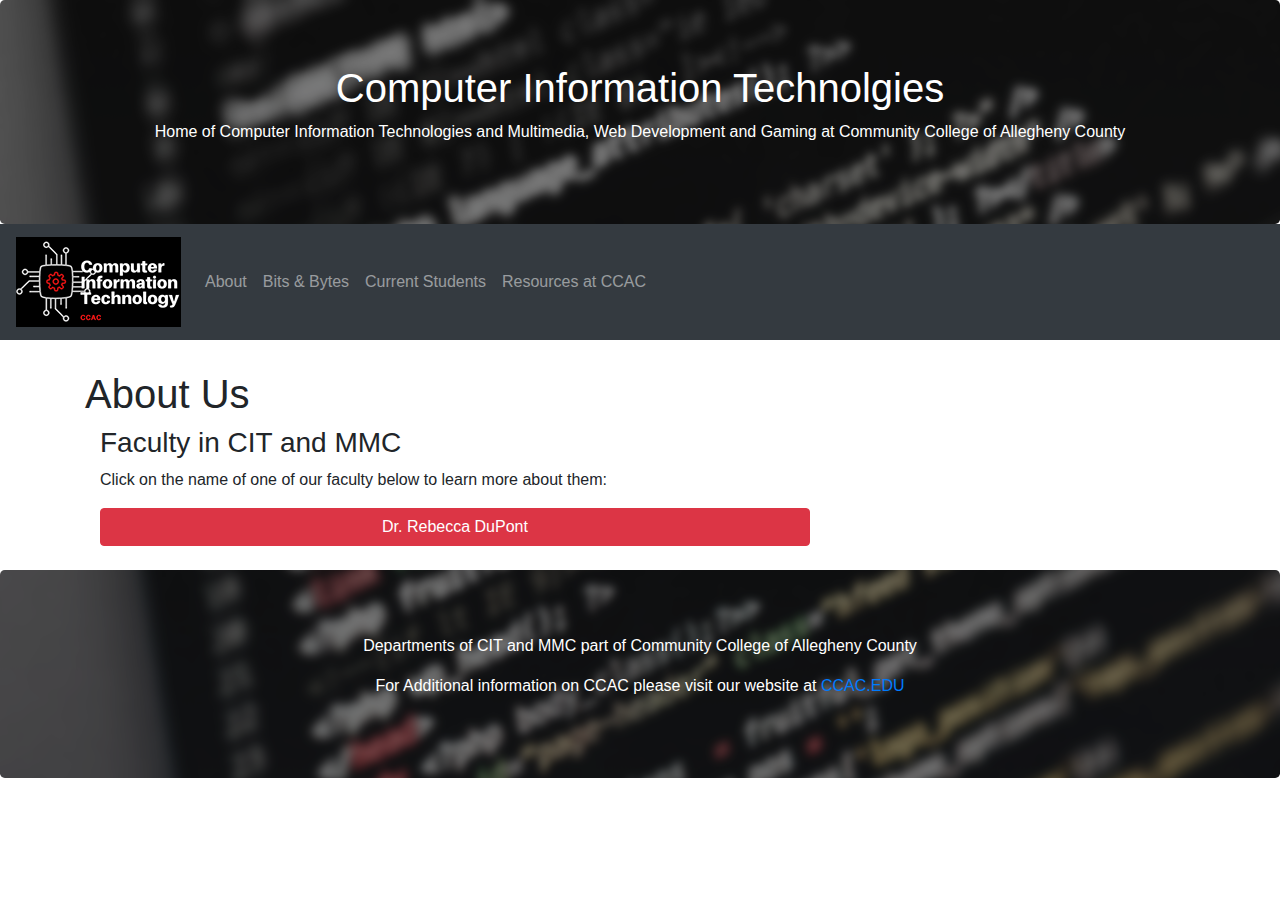
<file: about.html>
<!DOCTYPE html>
<html lang="en">
<head>
  <title>CIT & MMC @ CCAC</title>
  <meta charset="utf-8">
  <meta name="viewport" content="width=device-width, initial-scale=1">
  <link rel="stylesheet" href="css/main.css">
  <link rel="stylesheet" href="https://maxcdn.bootstrapcdn.com/bootstrap/4.5.2/css/bootstrap.min.css">
  <script src="https://ajax.googleapis.com/ajax/libs/jquery/3.5.1/jquery.min.js"></script>
  <script src="https://cdnjs.cloudflare.com/ajax/libs/popper.js/1.16.0/umd/popper.min.js"></script>
  <script src="https://maxcdn.bootstrapcdn.com/bootstrap/4.5.2/js/bootstrap.min.js"></script>
</head>

<style>
.jumbotron{
  background:
  url(assets/Images/header.png);
  background-repeat: no-repeat;
  background-attachment: fixed;
}
</style>

<body>

<div class="jumbotron text-center" style="margin-bottom:0">
  <h1 class="titleText">Computer Information Technolgies</h1>
  <p class="titleText">Home of Computer Information Technologies and Multimedia, Web Development and Gaming at Community College of Allegheny County</p>
</div>

<nav class="navbar navbar-expand-sm bg-dark navbar-dark">
  <a class="navbar-brand" href="index.html"><img src="assets/Images/cit_Logo_nav.png"/></a>
  <button class="navbar-toggler" type="button" data-toggle="collapse" data-target="#collapsibleNavbar">
    <span class="navbar-toggler-icon"></span>
  </button>
  <div class="collapse navbar-collapse" id="collapsibleNavbar">
    <ul class="navbar-nav">
      <li class="nav-item">
        <a class="nav-link" href="about.html">About</a>
      </li>
      <li class="nav-item">
        <a class="nav-link" href="bitsandbytes/bitsandbytes.html">Bits & Bytes</a>
      </li>
      <li class="nav-item">
        <a class="nav-link" href="currentStudents.html">Current Students</a>
      </li>
      <li class="nav-item">
        <a class="nav-link" href="resources.html">Resources at CCAC</a>
      </li>
    </ul>
  </div>
</nav>

<div class="container" style="margin-top:30px">
  <h1>About Us</h1>
    <div class="col-sm-8">
      <h3>Faculty in CIT and MMC</h3>
      <p>Click on the name of one of our faculty below to learn more about them:</p>
      <button type="button" class="btn btn-danger btn-block" data-toggle="modal" data-target="#DuPontModal">Dr. Rebecca DuPont</button>

      </div>
  </div>
    <!-- The Modal -->
  <div class="modal fade" id="DuPontModal">
    <div class="modal-dialog">
      <div class="modal-content">

        <!-- Modal Header -->
        <div class="modal-header">
          <h4 class="modal-title">Dr. Rebecca DuPont</h4>
          <button type="button" class="close" data-dismiss="modal">&times;</button>
        </div>

        <!-- Modal body -->
        <div class="modal-body">
        <p><strong>Associate Professor, Multimedia Communications</strong><br />
        Department Chair, North and West Hills Center</p>
        <p>Dr. DuPont has been teaching Multimedia Communications for over 15 years at numerous institutions in western Pennsylvania. Her primary area of focus includes virtual reality and Unreal Engine design and development. Dr. DuPont obtained her Ph. D. in Communications Media and Instructiona Design from Indiania University of Pennsylvania.</p>
        <p>Outside of teaching, Dr. DuPont enjoys playing video games, reading about space, learning about history and spoiling her cat.</p>
        </div>

        <!-- Modal footer -->
        <div class="modal-footer">
          <button type="button" class="btn btn-danger" data-dismiss="modal">Close</button>
        </div>

        </div>
      </div>
    </div>
    <br />


    <div id="footer1" class="jumbotron text-center" style="margin-bottom:0">
      <p>Departments of CIT and MMC part of Community College of Allegheny County</p>
      <p>For Additional information on CCAC please visit our website at <a href="http://ccac.edu" target="_blank">CCAC.EDU</a></p>
    </div>

</body>
</html>
</file>
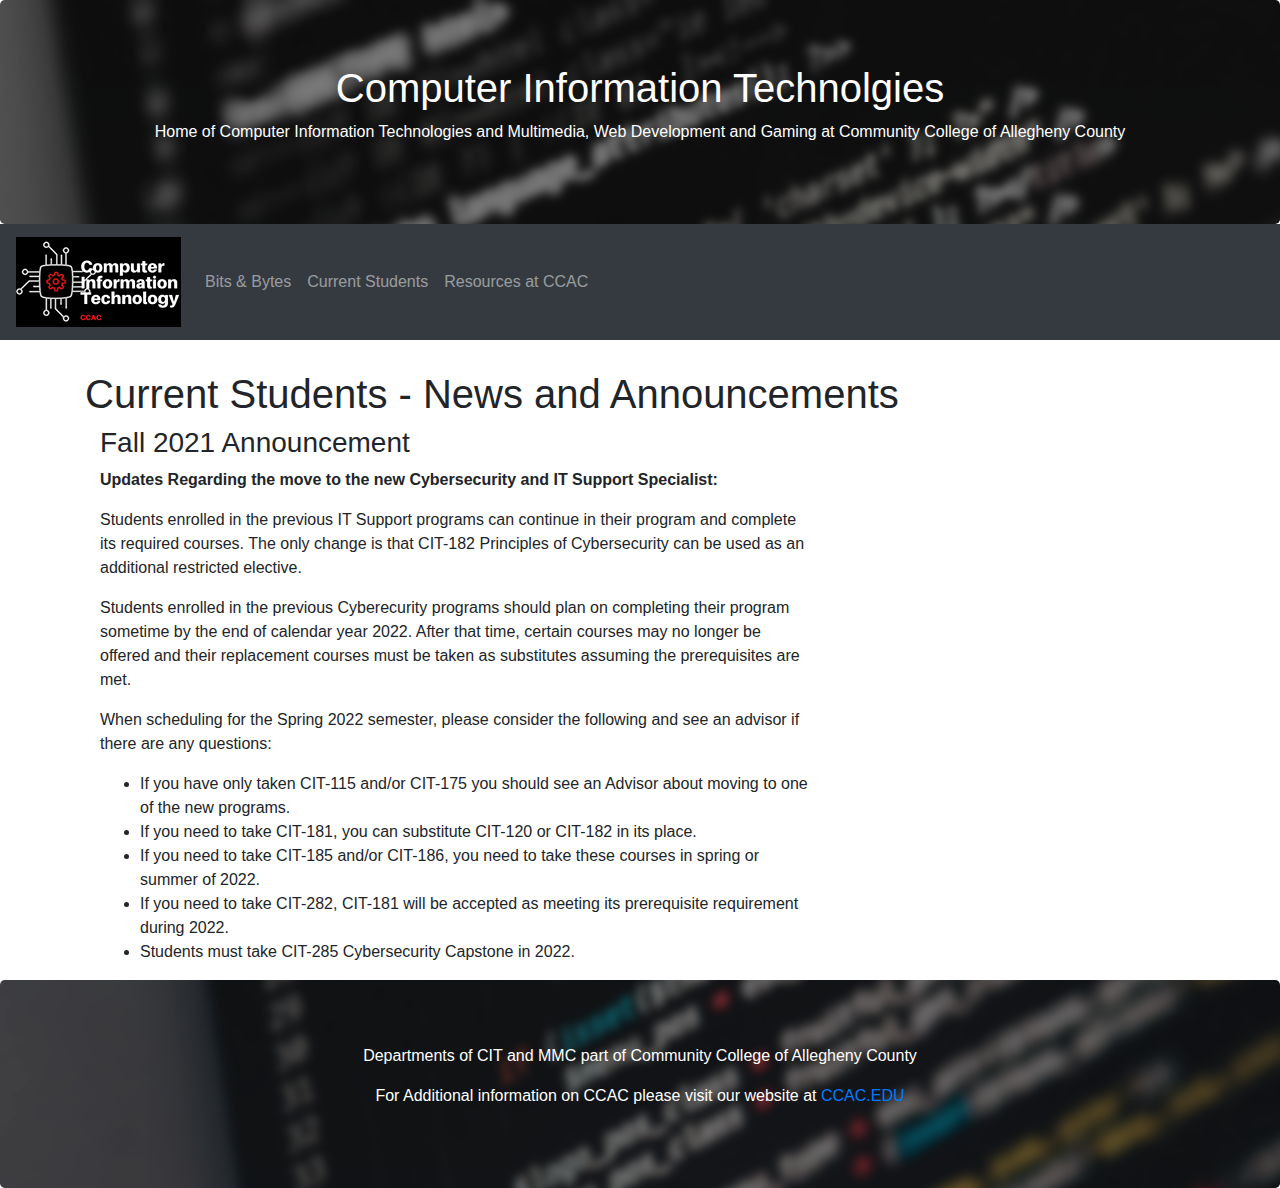
<file: currentStudents.html>
<!DOCTYPE html>
<html lang="en">
<head>
  <title>CIT & MMC @ CCAC</title>
  <meta charset="utf-8">
  <meta name="viewport" content="width=device-width, initial-scale=1">
  <link rel="stylesheet" href="css/main.css">
  <link rel="stylesheet" href="https://maxcdn.bootstrapcdn.com/bootstrap/4.5.2/css/bootstrap.min.css">
  <script src="https://ajax.googleapis.com/ajax/libs/jquery/3.5.1/jquery.min.js"></script>
  <script src="https://cdnjs.cloudflare.com/ajax/libs/popper.js/1.16.0/umd/popper.min.js"></script>
  <script src="https://maxcdn.bootstrapcdn.com/bootstrap/4.5.2/js/bootstrap.min.js"></script>
</head>
<style>
.jumbotron{
  background:
  url(assets/Images/header.png);
  background-repeat: no-repeat;
  background-attachment: fixed;
}
</style>


<body>

<div class="jumbotron text-center" style="margin-bottom:0">
  <h1 class="titleText">Computer Information Technolgies</h1>
  <p class="titleText">Home of Computer Information Technologies and Multimedia, Web Development and Gaming at Community College of Allegheny County</p>
</div>

<nav class="navbar navbar-expand-sm bg-dark navbar-dark">
  <a class="navbar-brand" href="index.html"><img src="assets/Images/cit_Logo_nav.png"/></a>
  <button class="navbar-toggler" type="button" data-toggle="collapse" data-target="#collapsibleNavbar">
    <span class="navbar-toggler-icon"></span>
  </button>
  <div class="collapse navbar-collapse" id="collapsibleNavbar">
    <ul class="navbar-nav">
      <!--<li class="nav-item">
        <a class="nav-link" href="about.html">About</a>
      </li>-->
      <li class="nav-item">
        <a class="nav-link" href="bitsandbytes/bitsandbytes.html">Bits & Bytes</a>
      </li>
      <li class="nav-item">
        <a class="nav-link" href="currentStudents.html">Current Students</a>
      </li>
      <li class="nav-item">
        <a class="nav-link" href="resources.html">Resources at CCAC</a>
      </li>
    </ul>
  </div>
</nav>

<div class="container" style="margin-top:30px">
  <h1>Current Students - News and Announcements</h1>
    <div class="col-sm-8">
      <h3>Fall 2021 Announcement</h3>
      <p><strong>Updates Regarding the move to the new Cybersecurity and IT Support Specialist:</strong></p>
      <p>Students enrolled in the previous IT Support programs can continue in their program and complete its required courses. The only change is that CIT-182 Principles of Cybersecurity can be used as an additional restricted elective.</p>
      <p>Students enrolled in the previous Cyberecurity programs should plan on completing their program sometime by the end of calendar year 2022. After that time, certain courses may no longer be offered and their replacement courses must be taken as substitutes assuming the prerequisites are met.</p>
      <p>When scheduling for the Spring 2022 semester, please consider the following and see an advisor if there are any questions:</p>
      <p>
        <ul>
          <li>If you have only taken CIT-115 and/or CIT-175 you should see an Advisor about moving to one of the new programs.</li>
          <li>If you need to take CIT-181, you can substitute CIT-120 or CIT-182 in its place.</li>
          <li>If you need to take CIT-185 and/or CIT-186, you need to take these courses in spring or summer of 2022.</li>
          <li>If you need to take CIT-282, CIT-181 will be accepted as meeting its prerequisite requirement during 2022.</li>
          <li>Students must take CIT-285 Cybersecurity Capstone in 2022.</li>
        </ul>
      </p>
    </div>
  </div>
</div>

<div id="footer1" class="jumbotron text-center" style="margin-bottom:0">
  <p>Departments of CIT and MMC part of Community College of Allegheny County</p>
  <p>For Additional information on CCAC please visit our website at <a href="http://ccac.edu" target="_blank">CCAC.EDU</a></p>
</div>

</body>
</html>
</file>
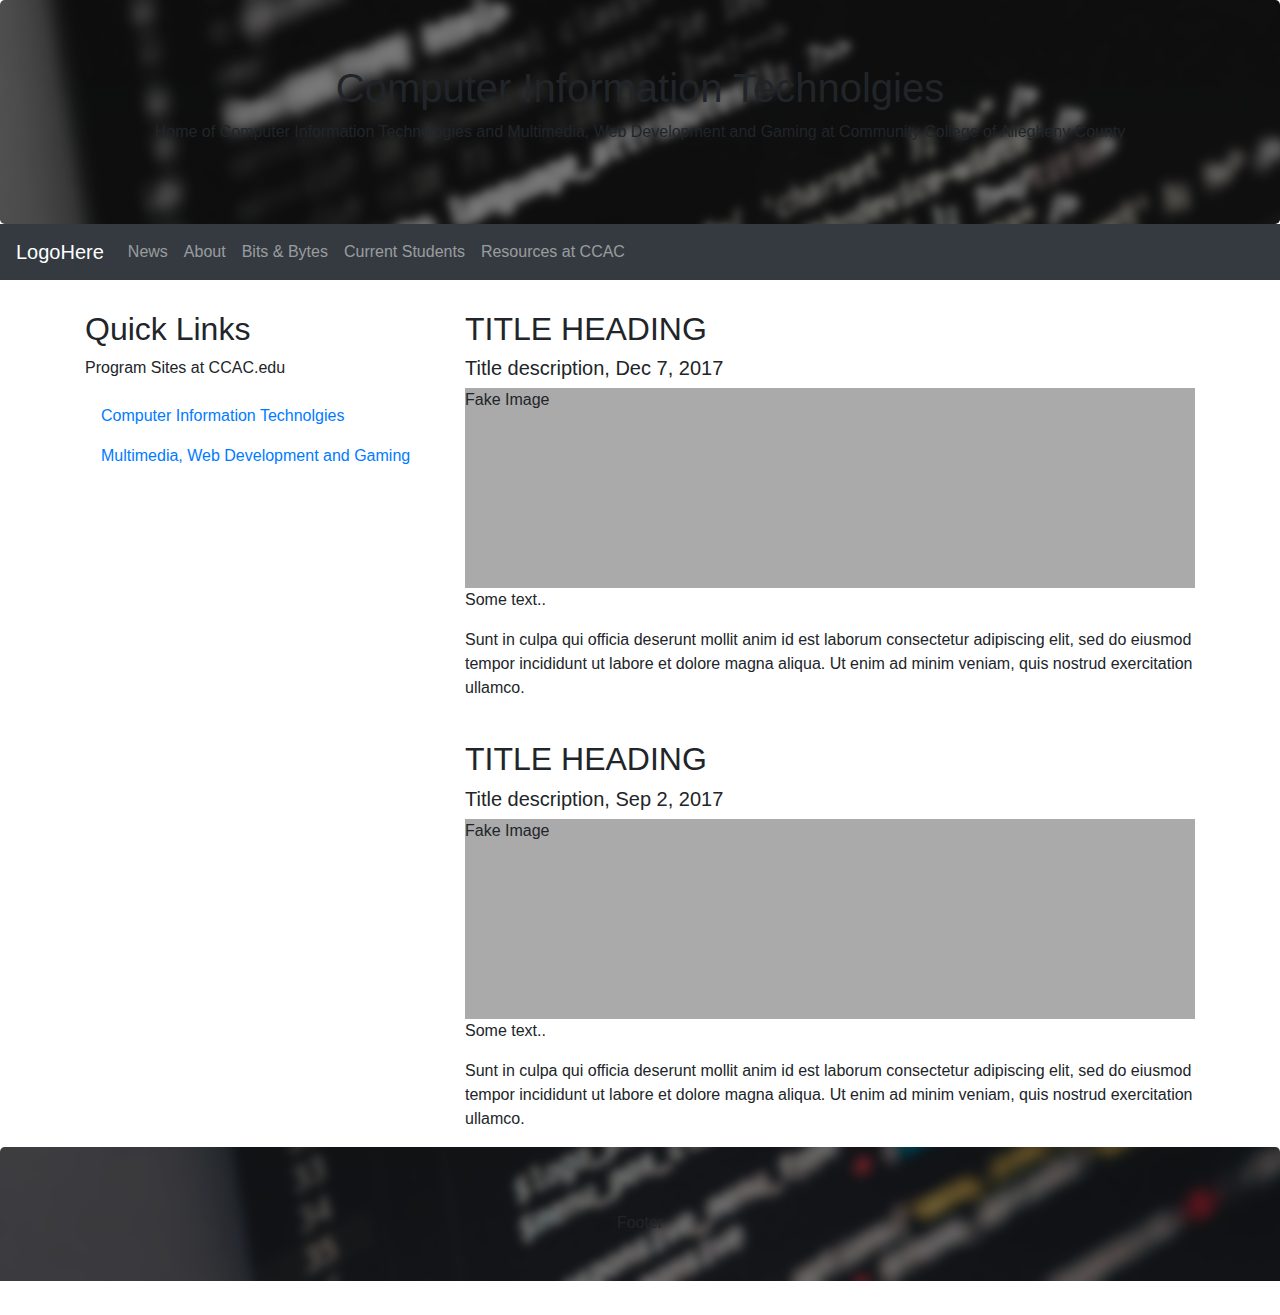
<file: index (1).html>
<!DOCTYPE html>
<html lang="en">
<head>
  <title>CIT & MMC @ CCAC</title>
  <meta charset="utf-8">
  <meta name="viewport" content="width=device-width, initial-scale=1">
  <link rel="stylesheet" href="https://maxcdn.bootstrapcdn.com/bootstrap/4.5.2/css/bootstrap.min.css">
  <script src="https://ajax.googleapis.com/ajax/libs/jquery/3.5.1/jquery.min.js"></script>
  <script src="https://cdnjs.cloudflare.com/ajax/libs/popper.js/1.16.0/umd/popper.min.js"></script>
  <script src="https://maxcdn.bootstrapcdn.com/bootstrap/4.5.2/js/bootstrap.min.js"></script>
  <style>
  .fakeimg {
    height: 200px;
    background: #aaa;
  }
  .jumbotron{
    background:
    url(assets/Images/header.png);

    background-repeat: no-repeat;
    background-attachment: fixed;
  }


  </style>
</head>
<body>

<div class="jumbotron text-center" style="margin-bottom:0">
  <h1>Computer Information Technolgies</h1>
  <p>Home of Computer Information Technologies and Multimedia, Web Development and Gaming at Community College of Allegheny County</p>
</div>

<nav class="navbar navbar-expand-sm bg-dark navbar-dark">
  <a class="navbar-brand" href="#">LogoHere</a>
  <button class="navbar-toggler" type="button" data-toggle="collapse" data-target="#collapsibleNavbar">
    <span class="navbar-toggler-icon"></span>
  </button>
  <div class="collapse navbar-collapse" id="collapsibleNavbar">
    <ul class="navbar-nav">
      <li class="nav-item">
        <a class="nav-link" href="#">News</a>
      </li>
      <li class="nav-item">
        <a class="nav-link" href="#">About</a>
      </li>
      <li class="nav-item">
        <a class="nav-link" href="#">Bits & Bytes</a>
      </li>
      <li class="nav-item">
        <a class="nav-link" href="#">Current Students</a>
      </li>
      <li class="nav-item">
        <a class="nav-link" href="#">Resources at CCAC</a>
      </li>
    </ul>
  </div>
</nav>

<div class="container" style="margin-top:30px">
  <div class="row">
    <div class="col-sm-4">
      <h2>Quick Links</h2>
      <p>Program Sites at CCAC.edu</p>
      <ul class="nav nav-pills flex-column">
        <li class="nav-item">
          <a class="nav-link" href="#" target="_blank">Computer Information Technolgies</a>
        </li>
        <li class="nav-item">
          <a class="nav-link" href="#" target="_blank">Multimedia, Web Development and Gaming</a>
        </li>
      </ul>
      <hr class="d-sm-none">
    </div>
    <div class="col-sm-8">
      <h2>TITLE HEADING</h2>
      <h5>Title description, Dec 7, 2017</h5>
      <div class="fakeimg">Fake Image</div>
      <p>Some text..</p>
      <p>Sunt in culpa qui officia deserunt mollit anim id est laborum consectetur adipiscing elit, sed do eiusmod tempor incididunt ut labore et dolore magna aliqua. Ut enim ad minim veniam, quis nostrud exercitation ullamco.</p>
      <br>
      <h2>TITLE HEADING</h2>
      <h5>Title description, Sep 2, 2017</h5>
      <div class="fakeimg">Fake Image</div>
      <p>Some text..</p>
      <p>Sunt in culpa qui officia deserunt mollit anim id est laborum consectetur adipiscing elit, sed do eiusmod tempor incididunt ut labore et dolore magna aliqua. Ut enim ad minim veniam, quis nostrud exercitation ullamco.</p>
    </div>
  </div>
</div>

<div class="jumbotron text-center" style="margin-bottom:0">
  <p>Footer</p>
</div>

</body>
</html>
</file>
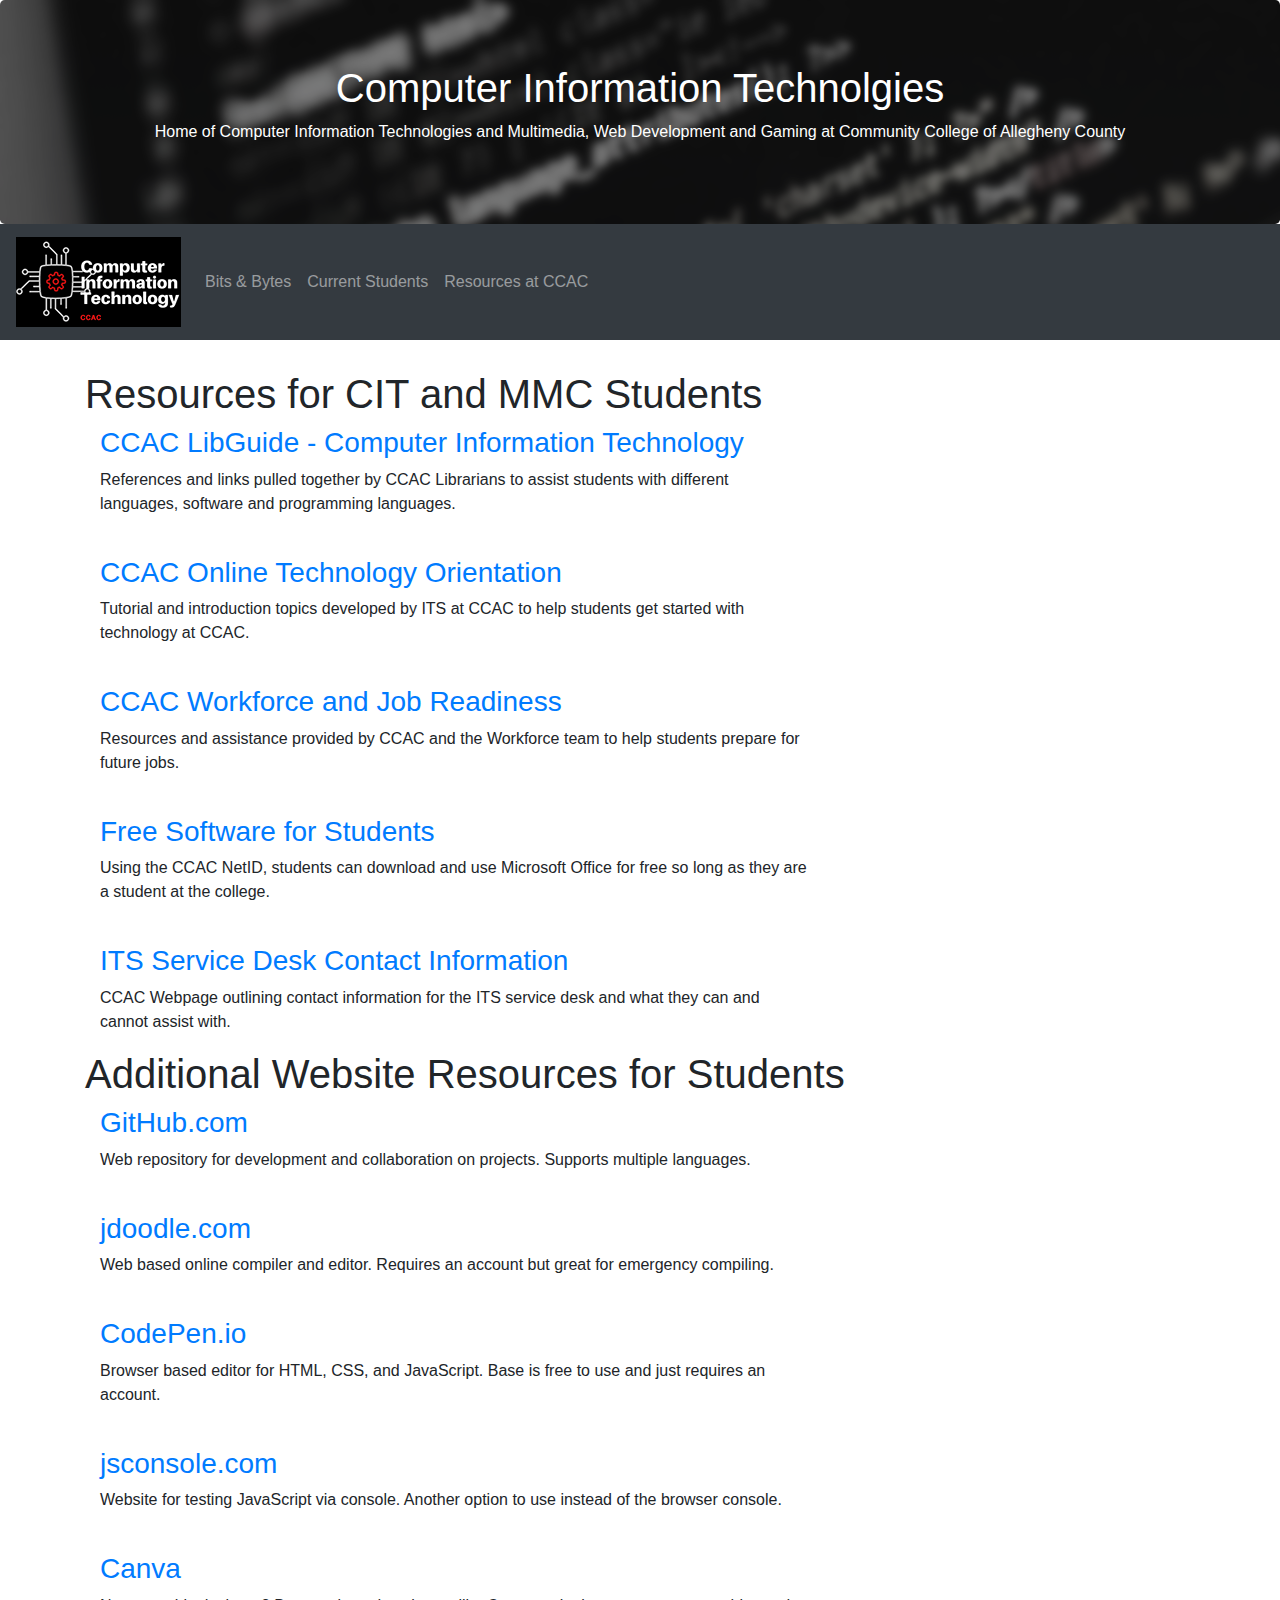
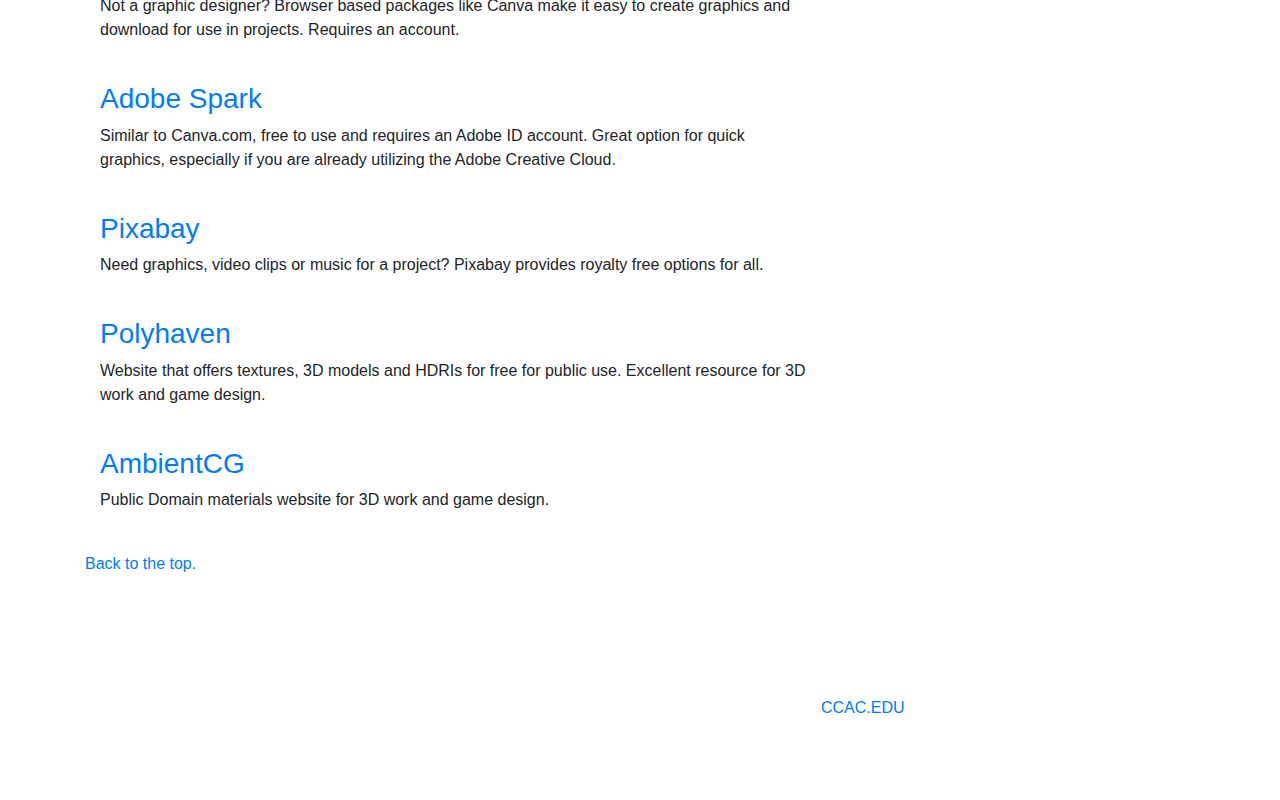
<file: resources.html>
<!DOCTYPE html>
<html lang="en">
<head>
  <title>CIT & MMC @ CCAC</title>
  <meta charset="utf-8">
  <meta name="viewport" content="width=device-width, initial-scale=1">
  <link rel="stylesheet" href="css/main.css">
  <link rel="stylesheet" href="https://maxcdn.bootstrapcdn.com/bootstrap/4.5.2/css/bootstrap.min.css">
  <script src="https://ajax.googleapis.com/ajax/libs/jquery/3.5.1/jquery.min.js"></script>
  <script src="https://cdnjs.cloudflare.com/ajax/libs/popper.js/1.16.0/umd/popper.min.js"></script>
  <script src="https://maxcdn.bootstrapcdn.com/bootstrap/4.5.2/js/bootstrap.min.js"></script>

  <style>
  .jumbotron{
    background:
    url(assets/Images/header.png);
    background-repeat: no-repeat;
    background-attachment: fixed;
  }
  </style>

</head>
<body>

<div class="jumbotron text-center" style="margin-bottom:0">
  <h1 class="titleText"  id="topOfPage">Computer Information Technolgies</h1>
  <p class="titleText">Home of Computer Information Technologies and Multimedia, Web Development and Gaming at Community College of Allegheny County</p>
</div>

<nav class="navbar navbar-expand-sm bg-dark navbar-dark">
  <a class="navbar-brand" href="index.html"><img src="assets/Images/cit_Logo_nav.png"/></a>
  <button class="navbar-toggler" type="button" data-toggle="collapse" data-target="#collapsibleNavbar">
    <span class="navbar-toggler-icon"></span>
  </button>
  <div class="collapse navbar-collapse" id="collapsibleNavbar">
    <ul class="navbar-nav">
      <!--<li class="nav-item">
        <a class="nav-link" href="about.html">About</a>
      </li>-->
      <li class="nav-item">
        <a class="nav-link" href="bitsandbytes/bitsandbytes.html">Bits & Bytes</a>
      </li>
      <li class="nav-item">
        <a class="nav-link" href="currentStudents.html">Current Students</a>
      </li>
      <li class="nav-item">
        <a class="nav-link" href="resources.html">Resources at CCAC</a>
      </li>
    </ul>
  </div>
</nav>

<div class="container" style="margin-top:30px">
  <h1>Resources for CIT and MMC Students</h1>
    <div class="col-sm-8">
      <h3><a href="https://libguides.ccac.edu/cit/websites" target="_blank">CCAC LibGuide - Computer Information Technology</a></h3>
      <p>References and links pulled together by CCAC Librarians to assist students with different languages, software and programming languages.</p>
      <br>
      <h3><a href="https://www.ccac.edu/its/tech-orientation.php" target="_blank">CCAC Online Technology Orientation</a></h3>
      <p>Tutorial and introduction topics developed by ITS at CCAC to help students get started with technology at CCAC.</p>
      <br>
      <h3><a href="https://www.ccac.edu/job-placement/index.php" target="_blank">CCAC Workforce and Job Readiness</a></h3>
      <p>Resources and assistance provided by CCAC and the Workforce team to help students prepare for future jobs.</p>
      <br>
      <h3><a href="=https://www.ccac.edu/its/student-software.php" target="_blank">Free Software for Students</a></h3>
      <p>Using the CCAC NetID, students can download and use Microsoft Office for free so long as they are a student at the college.</p>
      <br>
      <h3><a href="=https://www.ccac.edu/its/servicedesk.php" target="_blank">ITS Service Desk Contact Information</a></h3>
      <p>CCAC Webpage outlining contact information for the ITS service desk and what they can and cannot assist with.</p>
    </div>
    <h1>Additional Website Resources for Students</h1>
      <div class="col-sm-8">
    <h3><a href="https://github.com/" target="_blank">GitHub.com</a></h3>
    <p>Web repository for development and collaboration on projects. Supports multiple languages.</p>
    <br>
    <h3><a href="https://www.jdoodle.com/" target="_blank">jdoodle.com</a></h3>
    <p>Web based online compiler and editor. Requires an account but great for emergency compiling.</p>
    <br>
    <h3><a href="https://codepen.io/" target="_blank">CodePen.io</a></h3>
    <p>Browser based editor for HTML, CSS, and JavaScript. Base is free to use and just requires an account.</p>
    <br>
    <h3><a href="https://jsconsole.com/" target="_blank">jsconsole.com</a></h3>
    <p>Website for testing JavaScript via console. Another option to use instead of the browser console.</p>
    <br>
    <h3><a href="https://www.canva.com/" target="_blank">Canva</a></h3>
    <p>Not a graphic designer? Browser based packages like Canva make it easy to create graphics and download for use in projects. Requires an account.</p>
    <br>
    <h3><a href="https://www.adobe.com/products/spark.html" target="_blank">Adobe Spark</a></h3>
    <p>Similar to Canva.com, free to use and requires an Adobe ID account. Great option for quick graphics, especially if you are already utilizing the Adobe Creative Cloud.</p>
    <br>
    <h3><a href="https://pixabay.com/" target="_blank">Pixabay</a></h3>
    <p>Need graphics, video clips or music for a project? Pixabay provides royalty free options for all.</p>
    <br>
    <h3><a href="https://polyhaven.com/" target="_blank">Polyhaven</a></h3>
    <p>Website that offers textures, 3D models and HDRIs for free for public use. Excellent resource for 3D work and game design.</p>
    <br>
    <h3><a href="https://ambientcg.com/" target="_blank">AmbientCG</a></h3>
    <p>Public Domain materials website for 3D work and game design.</p>
    <br>
  </div>
    <p><a href="#topOfPage">Back to the top.</a></p>
  </div>
</div>

<div id="footer1" class="jumbotron text-center" style="margin-bottom:0">
  <p>Departments of CIT and MMC part of Community College of Allegheny County</p>
  <p>For Additional information on CCAC please visit our website at <a href="http://ccac.edu" target="_blank">CCAC.EDU</a></p>
</div>

</body>
</html>
</file>
<file: css/main.css>
.fakeimg {
  height: 200px;
  overflow:hidden;
  background: #aaa;
}

.titleText {
  color:white;
}

#footer1{
  color:white;
}
</file>
